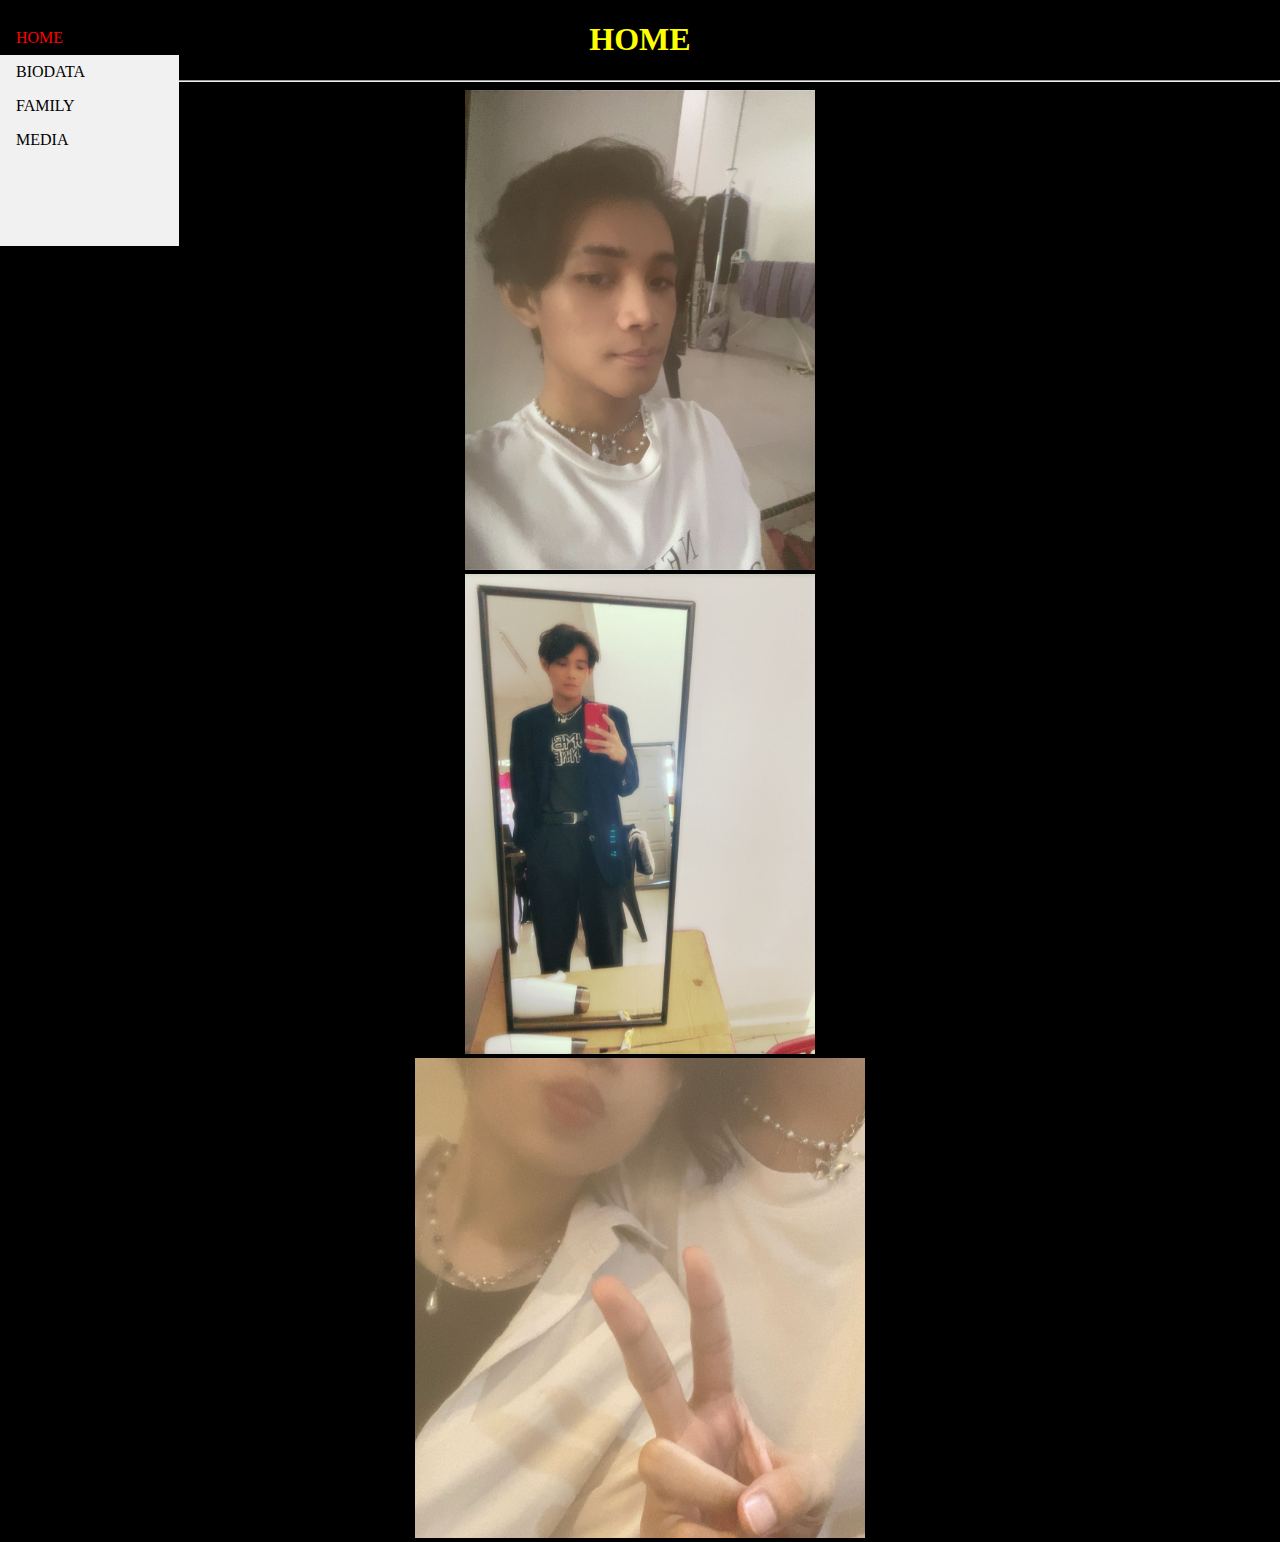
<file: IMD 311 INDIVIDUAL/index.html>
<!DOCTYPE html>
<html>
<head>
<title> The Website </title>
</head>

<style>
body {
  margin: 0;
}

ul {
  list-style-type: none;
  margin: 0;
  padding: 0;
  width: 14%;
  background-color: #f1f1f1;
  position: fixed;
  height: 25%;
  overflow: auto;
}

li a {
  display: block;
  color: #000;
  padding: 8px 16px;
  text-decoration: none;
}

li a.active {
  background-color: #000000;
  color: red;
}

li a:hover:not(.active) {
  background-color: #FFFF00;
  color: black;
}
</style>

<ul>
  <li><a class="active" href="index.html">HOME</a></li>
  <li><a href="biodata.html">BIODATA</a></li>
  <li><a href="family.html">FAMILY</a></li>
  <li><a href="media.html">MEDIA</a></li>
</ul>

<BODY bgcolor="black"> 
	<font color="yellow">
	<h1 align="center">
		HOME
	</h1>
</BODY> 
<hr>

<center> <img src="me4.jpg" width="350" height="480"> </center>
<center> <img src="me5.jpg" width="350" height="480"> </center>
<center> <img src="me7.jpg" width="450" height="480"> </center>


</html>
</file>
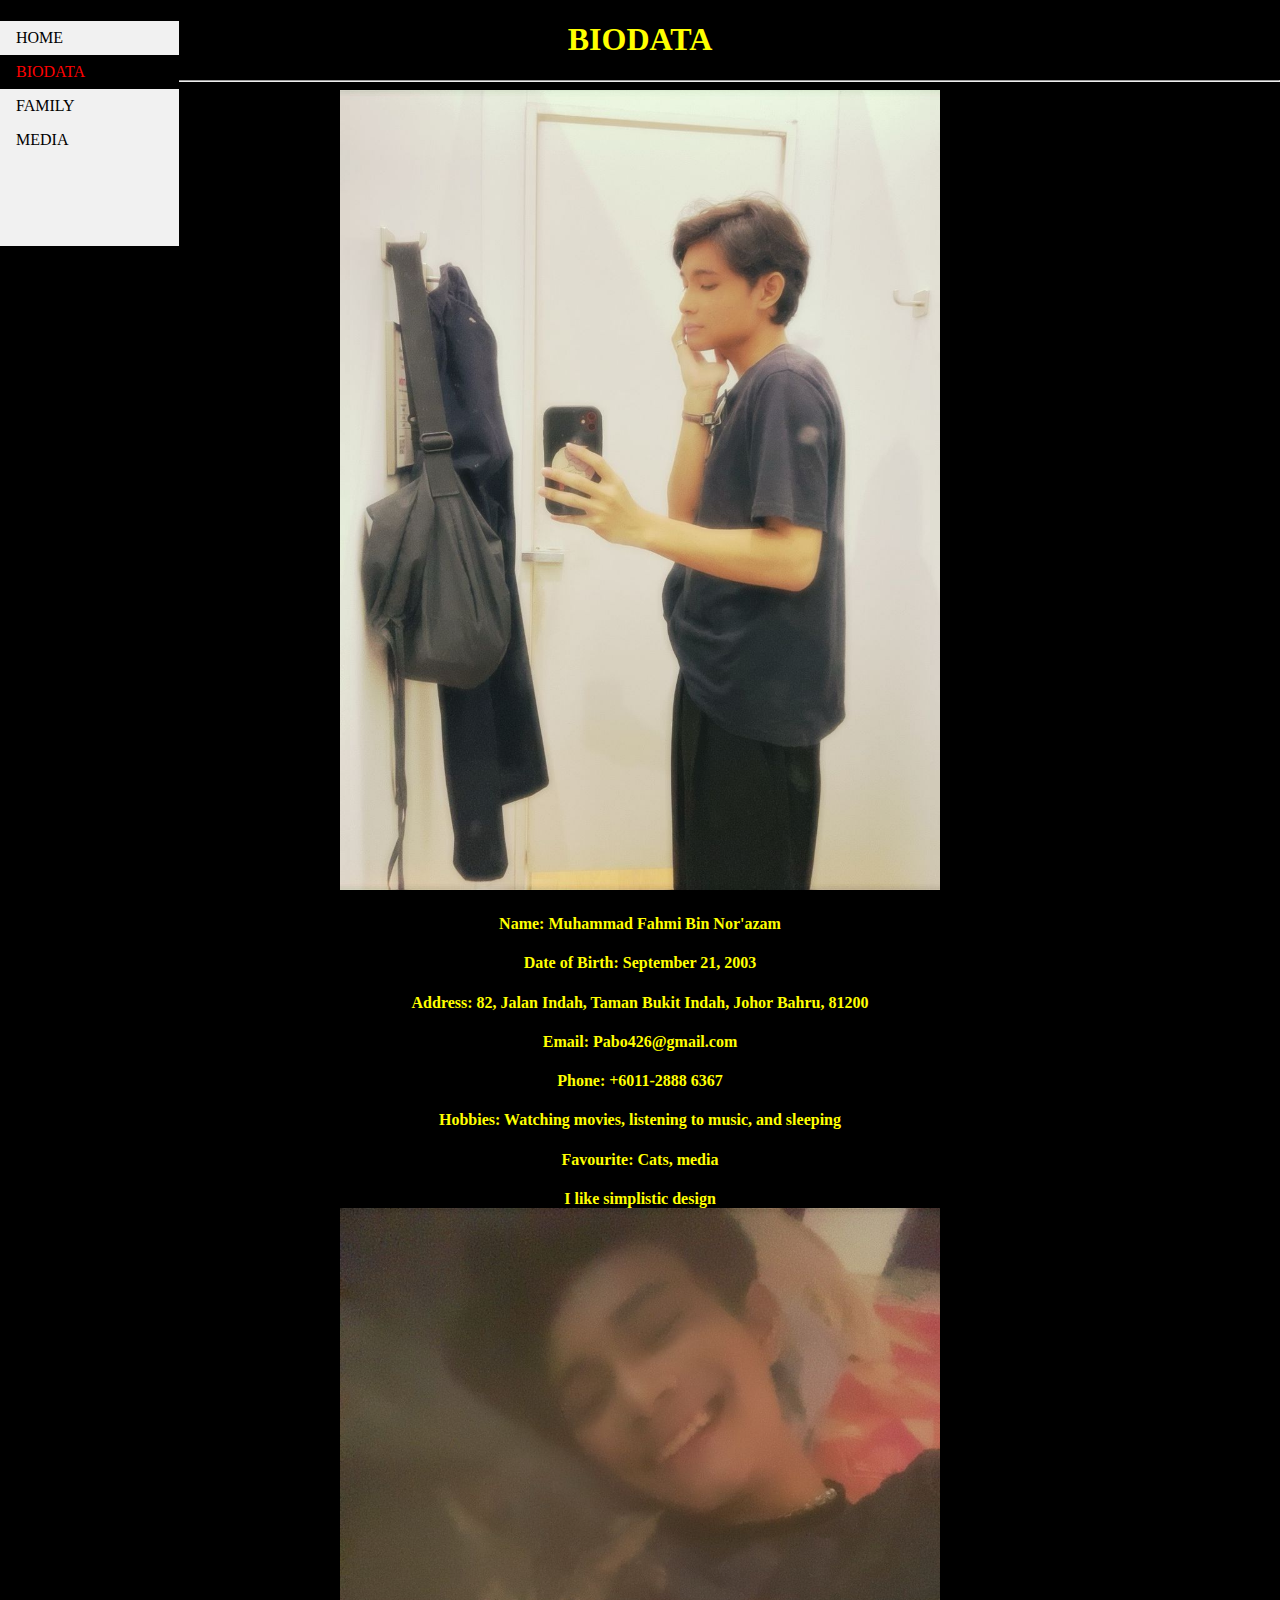
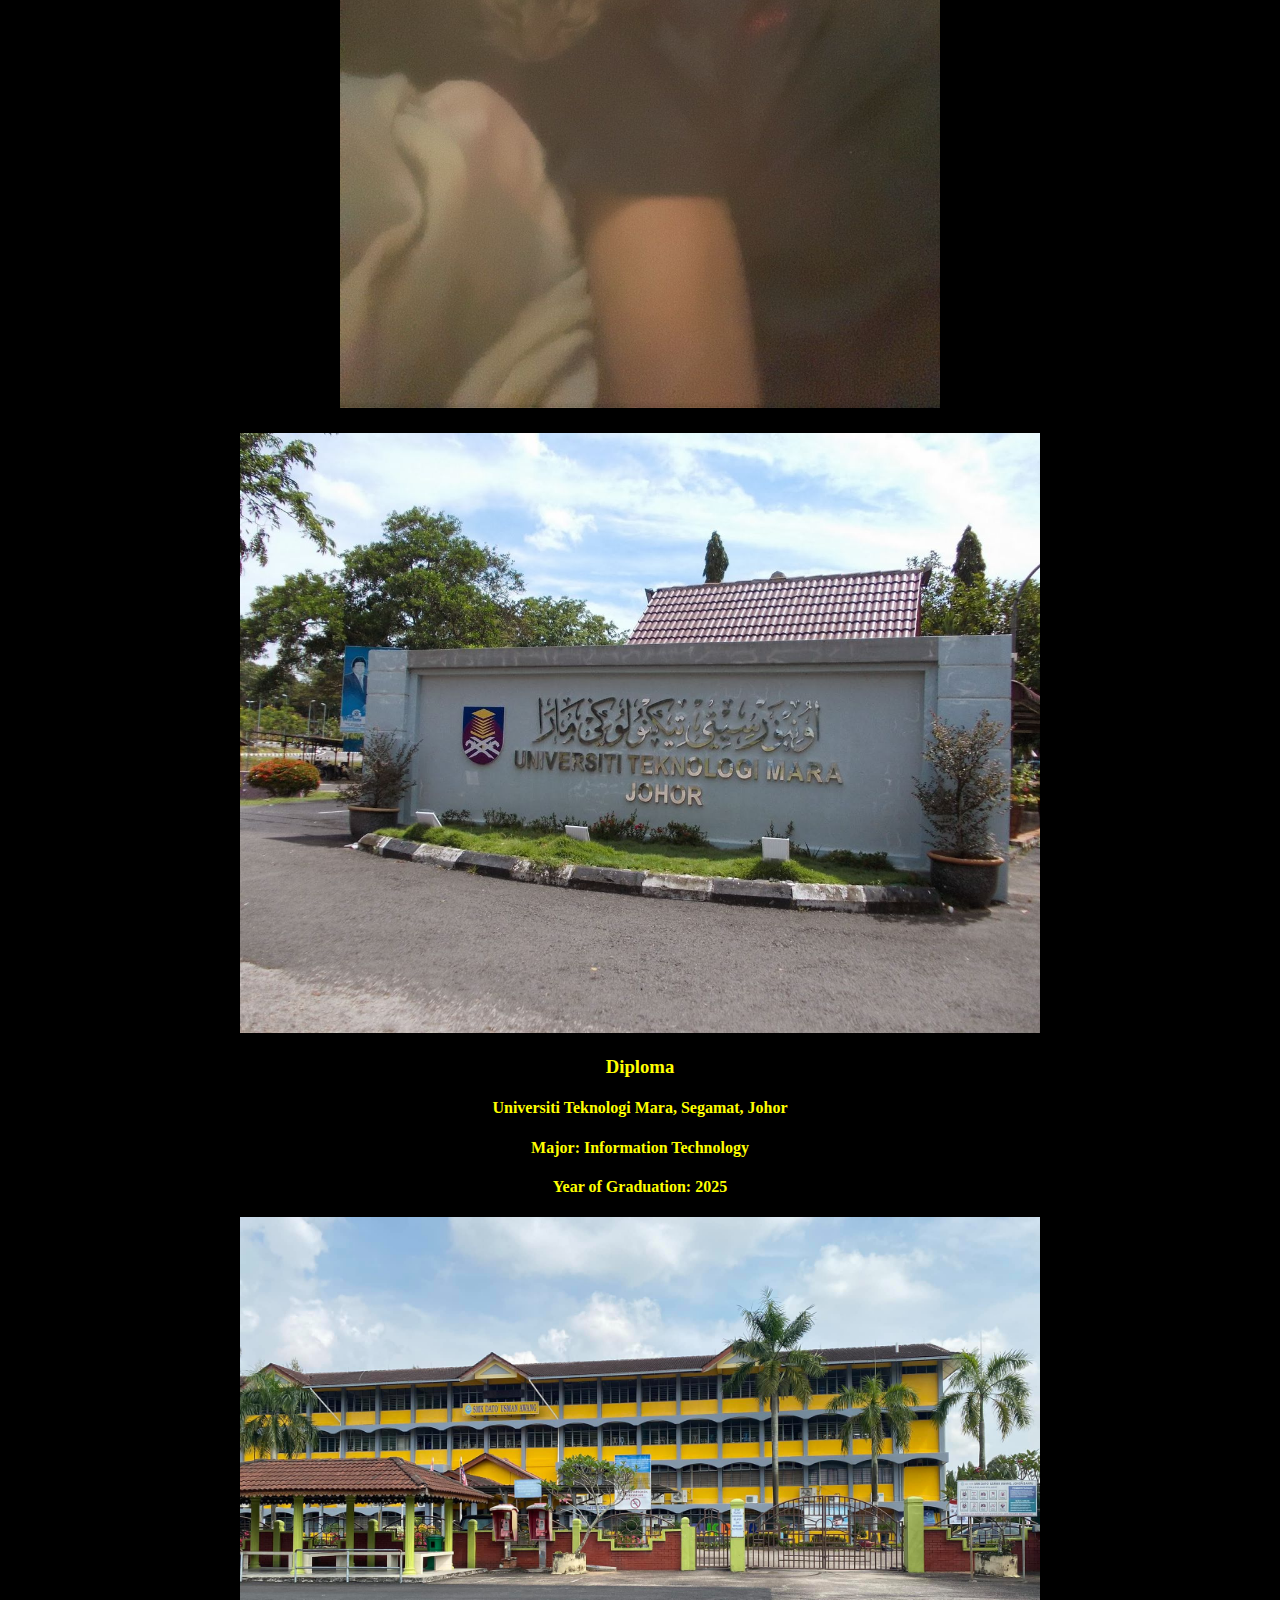
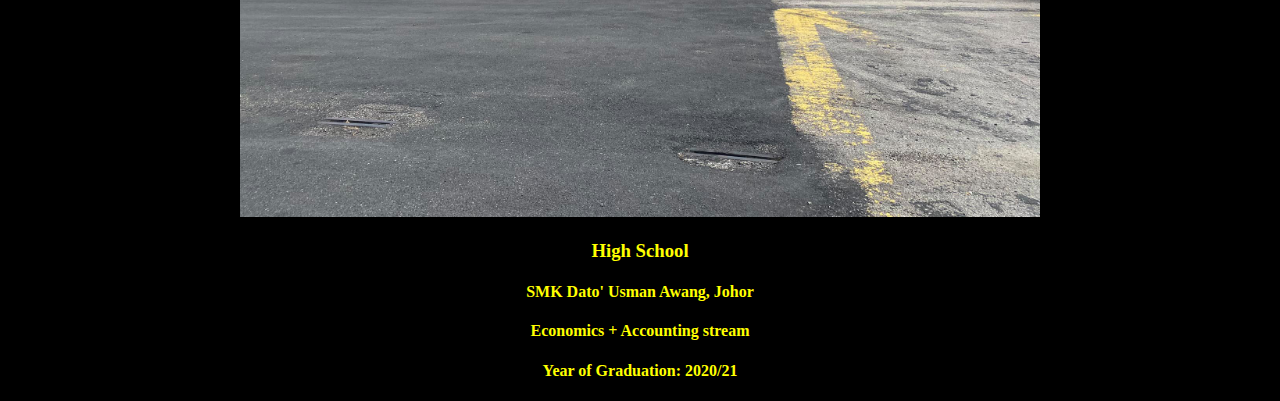
<file: IMD 311 INDIVIDUAL/biodata.html>
<!DOCTYPE html>
<html>
<head>
<title> The Website </title>
</head>

<style>
body {
  margin: 0;
}

ul {
  list-style-type: none;
  margin: 0;
  padding: 0;
  width: 14%;
  background-color: #f1f1f1;
  position: fixed;
  height: 25%;
  overflow: auto;
}

li a {
  display: block;
  color: #000;
  padding: 8px 16px;
  text-decoration: none;
}

li a.active {
  background-color: #000000;
  color: red;
}

li a:hover:not(.active) {
  background-color: #FFFF00;
  color: black;
}
</style>

<ul>
  <li><a href="index.html">HOME</a></li>
  <li><a class="active" href="biodata.html">BIODATA</a></li>
  <li><a href="family.html">FAMILY</a></li>
  <li><a href="media.html">MEDIA</a></li>
</ul>

<BODY bgcolor="black"> 
	<font color="yellow">
	<h1 align="center">
		BIODATA
	</h1>
</BODY> 
<hr>

<main>
  <section class="profile-section">
    
    <div class="profile">
      <center>
      <img src="me1.jpg" alt="Profile Picture" style="width:600px;height:800px">
    </center>
    </div>
    <div class="personal-info">
      <p><strong> <h4 align=center> Name:</strong> Muhammad Fahmi Bin Nor'azam </p> </h4>
      <p><strong> <h4 align=center> Date of Birth:</strong> September 21, 2003 </p> </h4>
      <p><strong> <h4 align=center> Address:</strong> 82, Jalan Indah, Taman Bukit Indah, Johor Bahru, 81200 </p> </h4>
      <p><strong> <h4 align=center> Email:</strong> Pabo426@gmail.com</p> </h4>
      <p><strong> <h4 align=center> Phone:</strong> +6011-2888 6367</p> </h4>
      <p><strong> <h4 align=center> Hobbies:</strong> Watching movies, listening to music, and sleeping </p> </h4>
      <p><strong> <h4 align=center> Favourite:</strong> Cats, media  </p> </h4>
            <p><strong> <h4 align=center> I like simplistic design </strong>

            <center>
      <img src="mencat.jpg" alt="Profile Picture" style="width:600px;height:800px">
    </center>
    </div>
  </section>

  <section class="education-section">
    <center>
      <img src="segamat.jpg" alt="Education" style="width:800px;height:600px">
    </center>
    <div class="education-details">
      <div class="education-item">
        <h3 align=center>Diploma</h3>
        <p><h4 align=center>Universiti Teknologi Mara, Segamat, Johor</p></h4>
        <p><h4 align=center>Major: Information Technology</p></h4>
        <p><h4 align=center>Year of Graduation: 2025</p></h4>
      </div>
    <center>
      <img src="dua.jpg" alt="Education" style="width:800px;height:600px">
    </center>
    <div class="education-details">
      <div class="education-item">
        <h3 align=center>High School</h3>
        <p><h4 align=center> SMK Dato' Usman Awang, Johor </p></h4>
        <p><h4 align=center> Economics + Accounting stream </p></h4>
        <p><h4 align=center>Year of Graduation: 2020/21</p></h4>
    </div>
  </section>
</main>

</html>
</file>
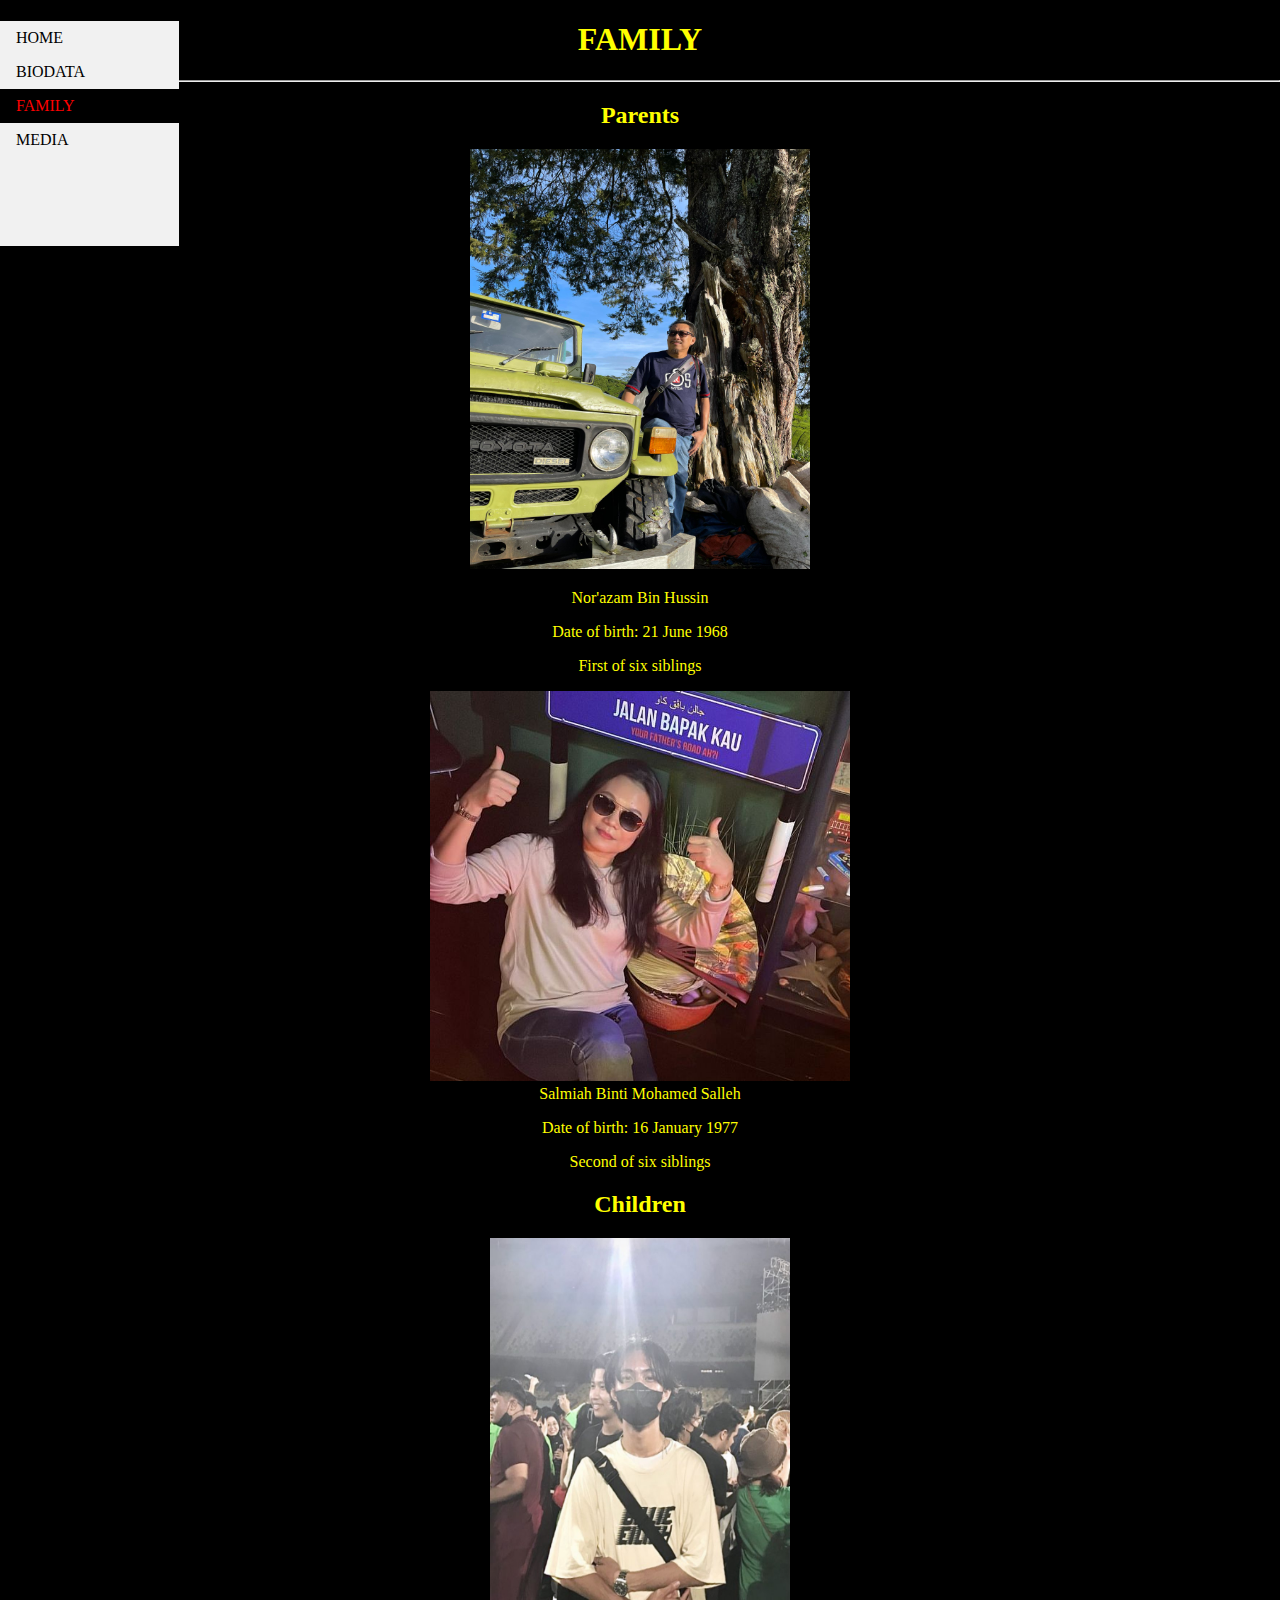
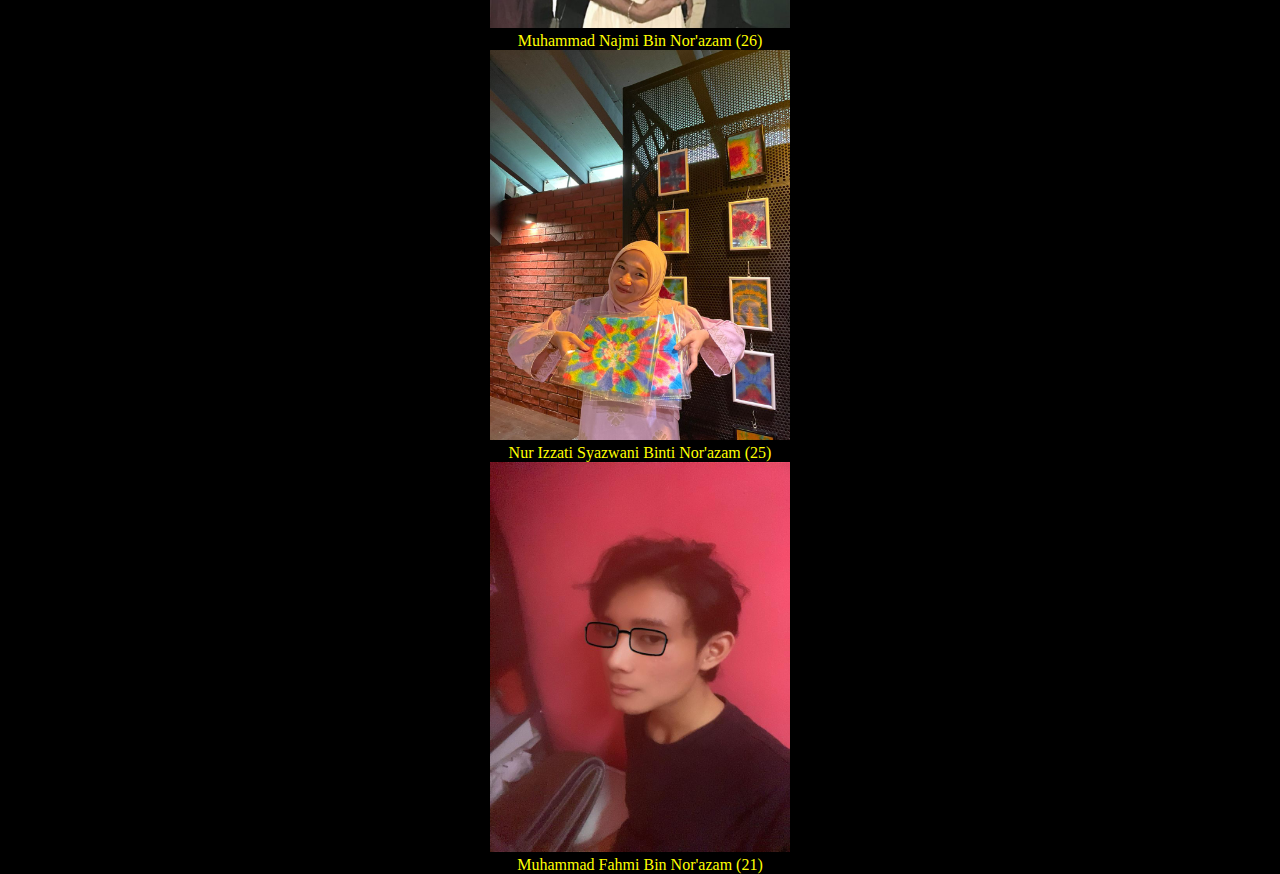
<file: IMD 311 INDIVIDUAL/family.html>
<!DOCTYPE html>
<html>
<head>
<title> The Website </title>
</head>

<style>
body {
  margin: 0;
}

ul {
  list-style-type: none;
  margin: 0;
  padding: 0;
  width: 14%;
  background-color: #f1f1f1;
  position: fixed;
  height: 25%;
  overflow: auto;
}

li a {
  display: block;
  color: #000;
  padding: 8px 16px;
  text-decoration: none;
}

li a.active {
  background-color: #000000;
  color: red;
}

li a:hover:not(.active) {
  background-color: #FFFF00;
  color: black;
}
</style>

<ul>
  <li><a href="index.html">HOME</a></li>
  <li><a href="biodata.html">BIODATA</a></li>
  <li><a class="active" href="family.html">FAMILY</a></li>
  <li><a href="media.html">MEDIA</a></li>
</ul>

<BODY bgcolor="black"> 
	<font color="yellow">
	<h1 align="center">
		FAMILY
	</h1>
</BODY> 
<hr>

<meta charset="UTF-8">

<main>
  <section class="parent">
    <h2> <center> Parents</h2> </center>
    <div class="image">
     <center> <img src="ayah.jpg" alt="dad" style="width:340px;height:420px">
    </div> </center>
     <center> <p> Nor'azam Bin Hussin </center> </p>
     <center> <p> Date of birth: 21 June 1968 </center> </p>
     <center> <p> First of six siblings </center> </p>


    <div class="image">
     <center> <img src="mama.jpg" alt="mum" style="float:middle;width:420px;height:390px">
    </div> </center>
    <center> Salmiah Binti Mohamed Salleh </center>
    <center> <p> Date of birth: 16 January 1977 </center> </p>
    <center> <p> Second of six siblings </center> </p>


  </section>

  <section class="children">
   <center> <h2>Children</h2> </center>
    <div class="image">
    <center>  <img src="abang.jpg" alt="brother" style="float:middle;width:300px;height:390px">
    </div> </center>
    <center> Muhammad Najmi Bin Nor'azam (26) </center>
    <div class="image">
     <center> <img src="kakak.jpg" alt="sister" style="float:middle;width:300px;height:390px">
    </div> </center>
    <center> Nur Izzati Syazwani Binti Nor'azam (25) </center>
    <div class="image">
     <center> <img src="me.jpg" alt="me" style="float:middle;width:300px;height:390px">
    </div> </center>
    <center> Muhammad Fahmi Bin Nor'azam (21) </center>
  </section>
</main>



</html>
</file>
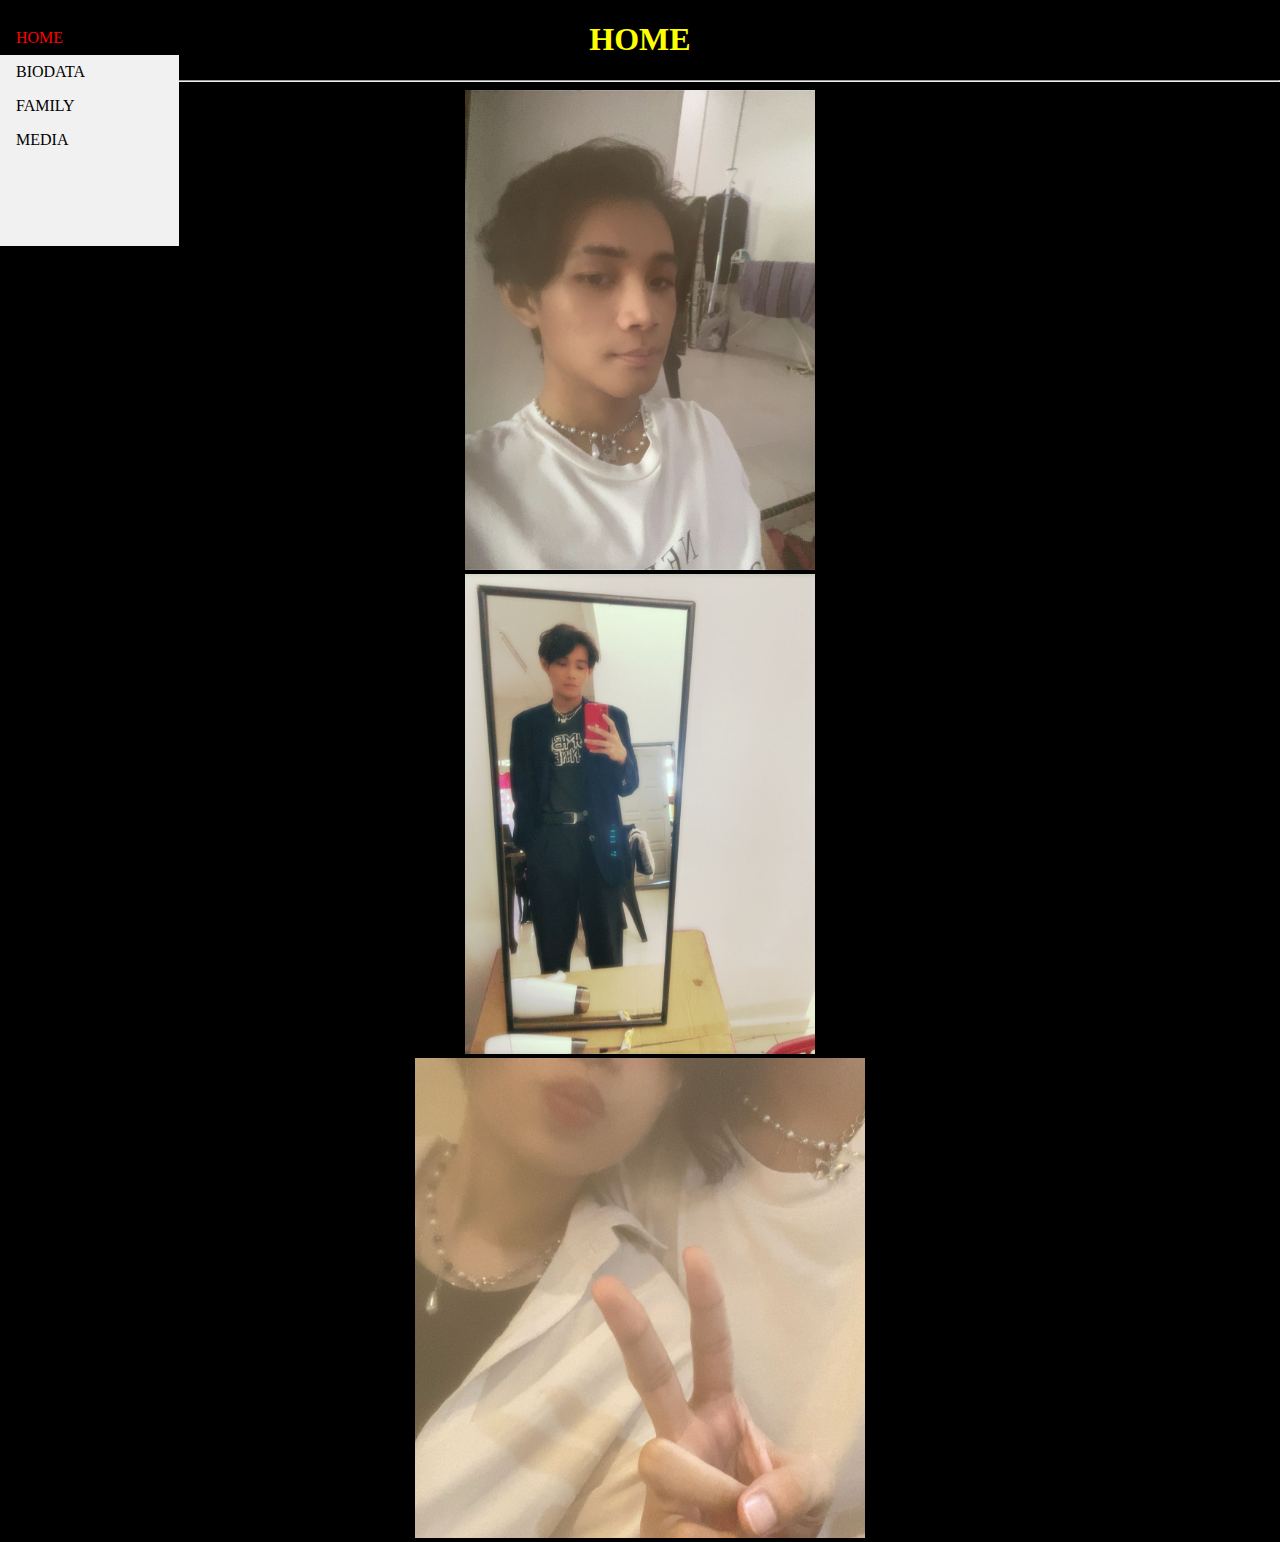
<file: IMD 311 INDIVIDUAL/home.html>
<!DOCTYPE html>
<html>
<head>
<title> The Website </title>
</head>

<style>
body {
  margin: 0;
}

ul {
  list-style-type: none;
  margin: 0;
  padding: 0;
  width: 14%;
  background-color: #f1f1f1;
  position: fixed;
  height: 25%;
  overflow: auto;
}

li a {
  display: block;
  color: #000;
  padding: 8px 16px;
  text-decoration: none;
}

li a.active {
  background-color: #000000;
  color: red;
}

li a:hover:not(.active) {
  background-color: #FFFF00;
  color: black;
}
</style>

<ul>
  <li><a class="active" href="home.html">HOME</a></li>
  <li><a href="biodata.html">BIODATA</a></li>
  <li><a href="family.html">FAMILY</a></li>
  <li><a href="media.html">MEDIA</a></li>
</ul>

<BODY bgcolor="black"> 
	<font color="yellow">
	<h1 align="center">
		HOME
	</h1>
</BODY> 
<hr>

<center> <img src="me4.jpg" width="350" height="480"> </center>
<center> <img src="me5.jpg" width="350" height="480"> </center>
<center> <img src="me7.jpg" width="450" height="480"> </center>


</html>
</file>
